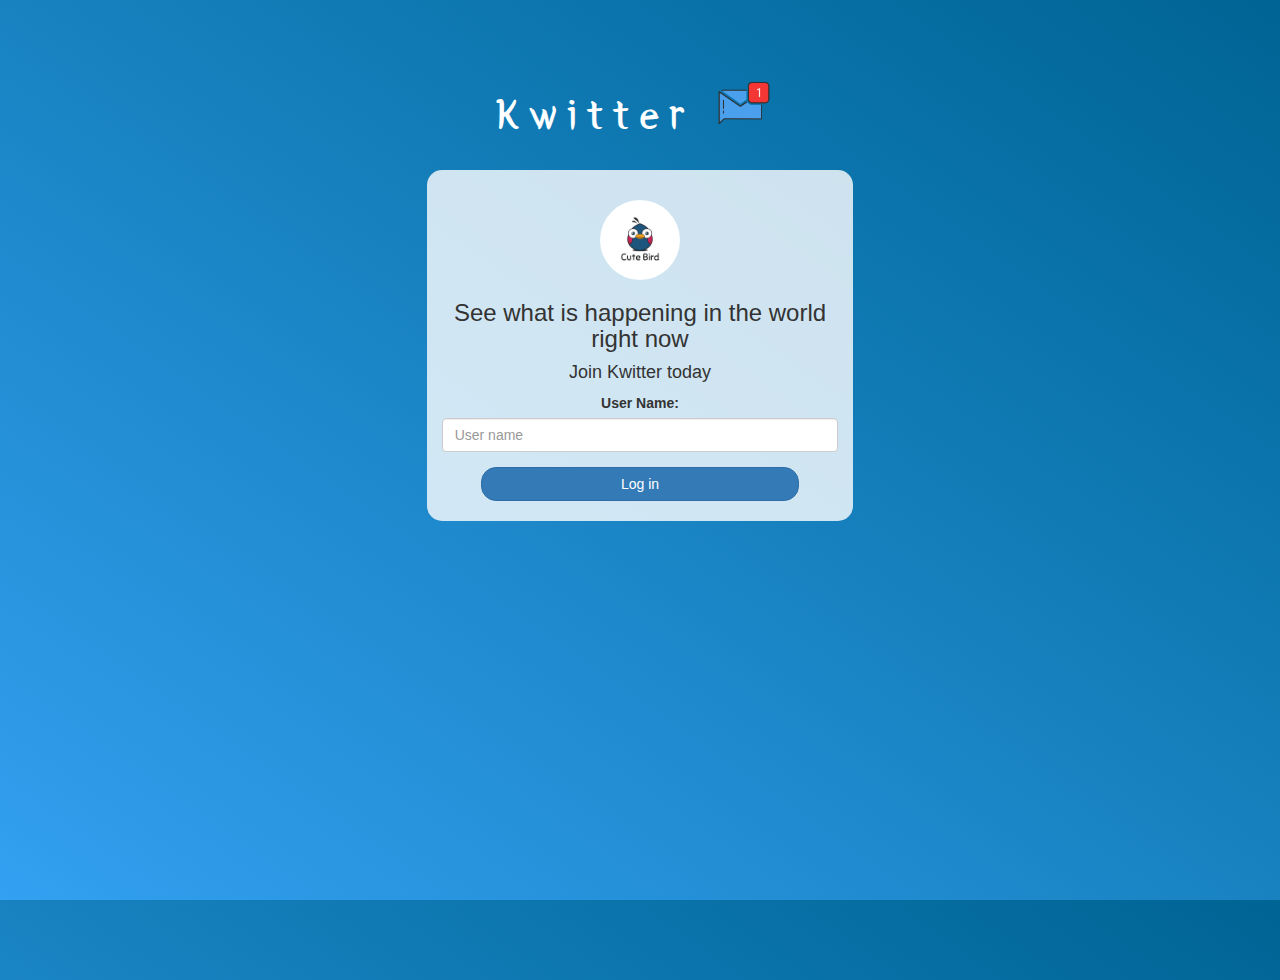
<file: index.html>
<!DOCTYPE html>
<html>
<head>
	<title>Kwitter</title>
<link href="https://fonts.googleapis.com/css?family=Yeon+Sung&display=swap" rel="stylesheet"><meta name="viewport" content="width=device-width, initial-scale=1">

<link rel="stylesheet" href="https://maxcdn.bootstrapcdn.com/bootstrap/3.4.0/css/bootstrap.min.css">
<script src="https://ajax.googleapis.com/ajax/libs/jquery/3.4.1/jquery.min.js"></script>
<script src="https://maxcdn.bootstrapcdn.com/bootstrap/3.4.0/js/bootstrap.min.js"></script>

<link rel="stylesheet" type="text/css" href="style.css">
<script src="kwitter.js"></script>
</head>
<body>
<center>
	<h1 class="header">	
		Kwitter	<sup>
	<img src="m2.png">
	</sup>
</h1>
	<div class="col-lg-4 col-md-6 col-sm-6 col-xs-11 login_div">
	<img src="logo.png" class="logo">
		<h3 >See what is happening in the world right now</h3>
		<h4 >Join Kwitter today</h4>
		<div class="form-group">
		  <label id="Show_user_name">User Name:</label><br>
		  <input type="text" id="user_name"class="form-control" placeholder="User name">	
		</div>
		<button id="login_button" class="btn btn-primary" onclick="addUser()">Log in</button>
		<br><br>
	</div>
</center>
</body>
</html>
</file>
<file: style.css>
html, body
{
  height: 100%;
  margin: 0;
}

body
{
background-image: linear-gradient(to right top, #33a0f1, #2591d9, #1882c1, #0a73aa, #006494);
}

.header
{
	color: white;font-family: 'Yeon Sung';font-size: 45px;letter-spacing: 10px;margin-top: 80px;
}
.header img
{
	width: 80px;margin-left: -15px;
}

.login_div
{
	background: rgba(255,255,255,0.8);float: none;border-radius: 15px;
}

.logo
{
	width: 80px;margin-top: 30px;border-radius: 40px;
}

#login_button
{
	width: 80%;border-radius: 15px;
}

.room_name
{
	cursor: pointer;
	font-size: 20px;
}


#logout
{
	font-size: 20px; float: right;
}


#output
{
	padding: 10px; width:80%;background: rgba(255,255,255,0.8);border-radius: 15px;
}

.input_div_room_page
{
	width: 80%;
}

.input_div label
{
	color: white;font-size: 20px;
}


.input_div_message_page
{
	position: fixed;bottom: 0px;width: 100%;background: rgba(255,255,255,0.8);
}
.input_div_message_page label
{
	color: black;
}
.input_div_message_page #msg
{
	width: 80%;
}
.input_div_message_page button
{
	margin-top: 15px;
	width: 50%; 
}
.color_white
{
	color: white
}

.user_tick
{
	width:20px;
}
.message_h4
{
	padding-left:5px;color:grey;
}
#Show_user_name{
	text-align: center;
}
</file>
